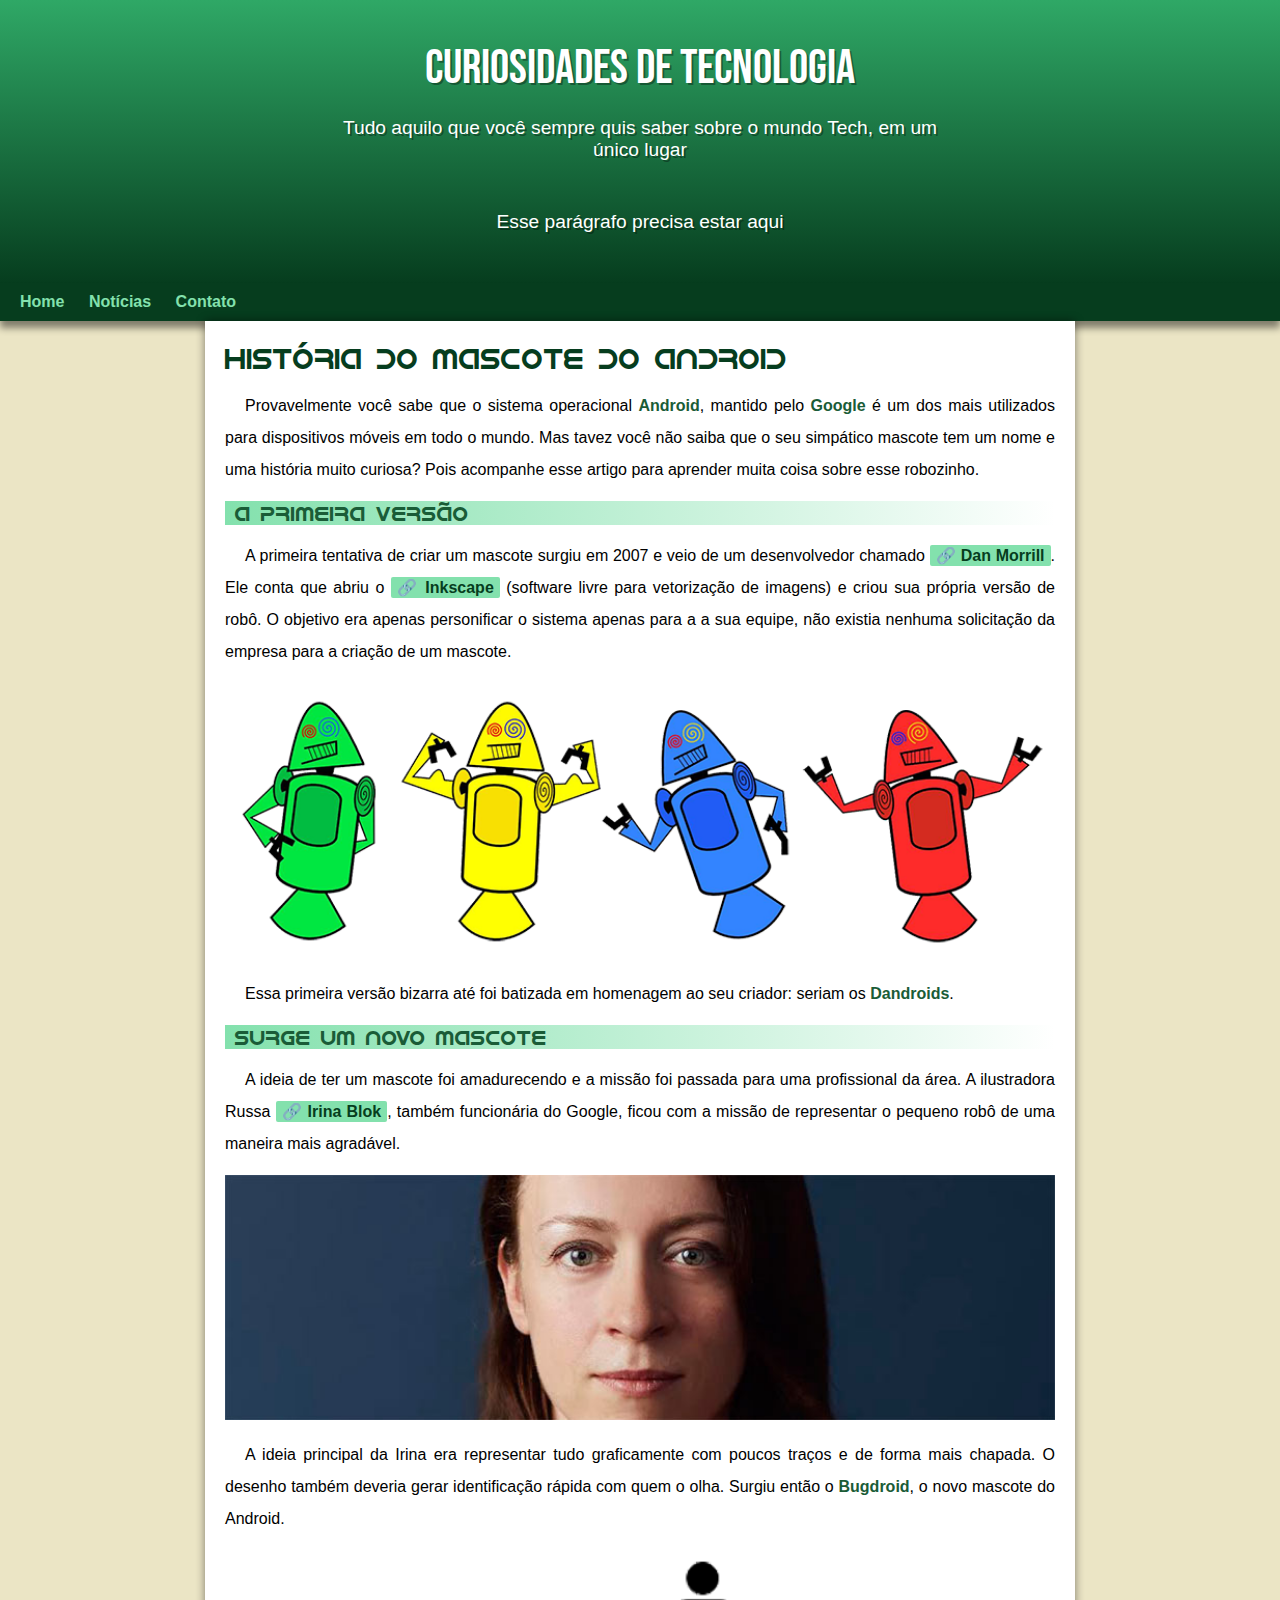
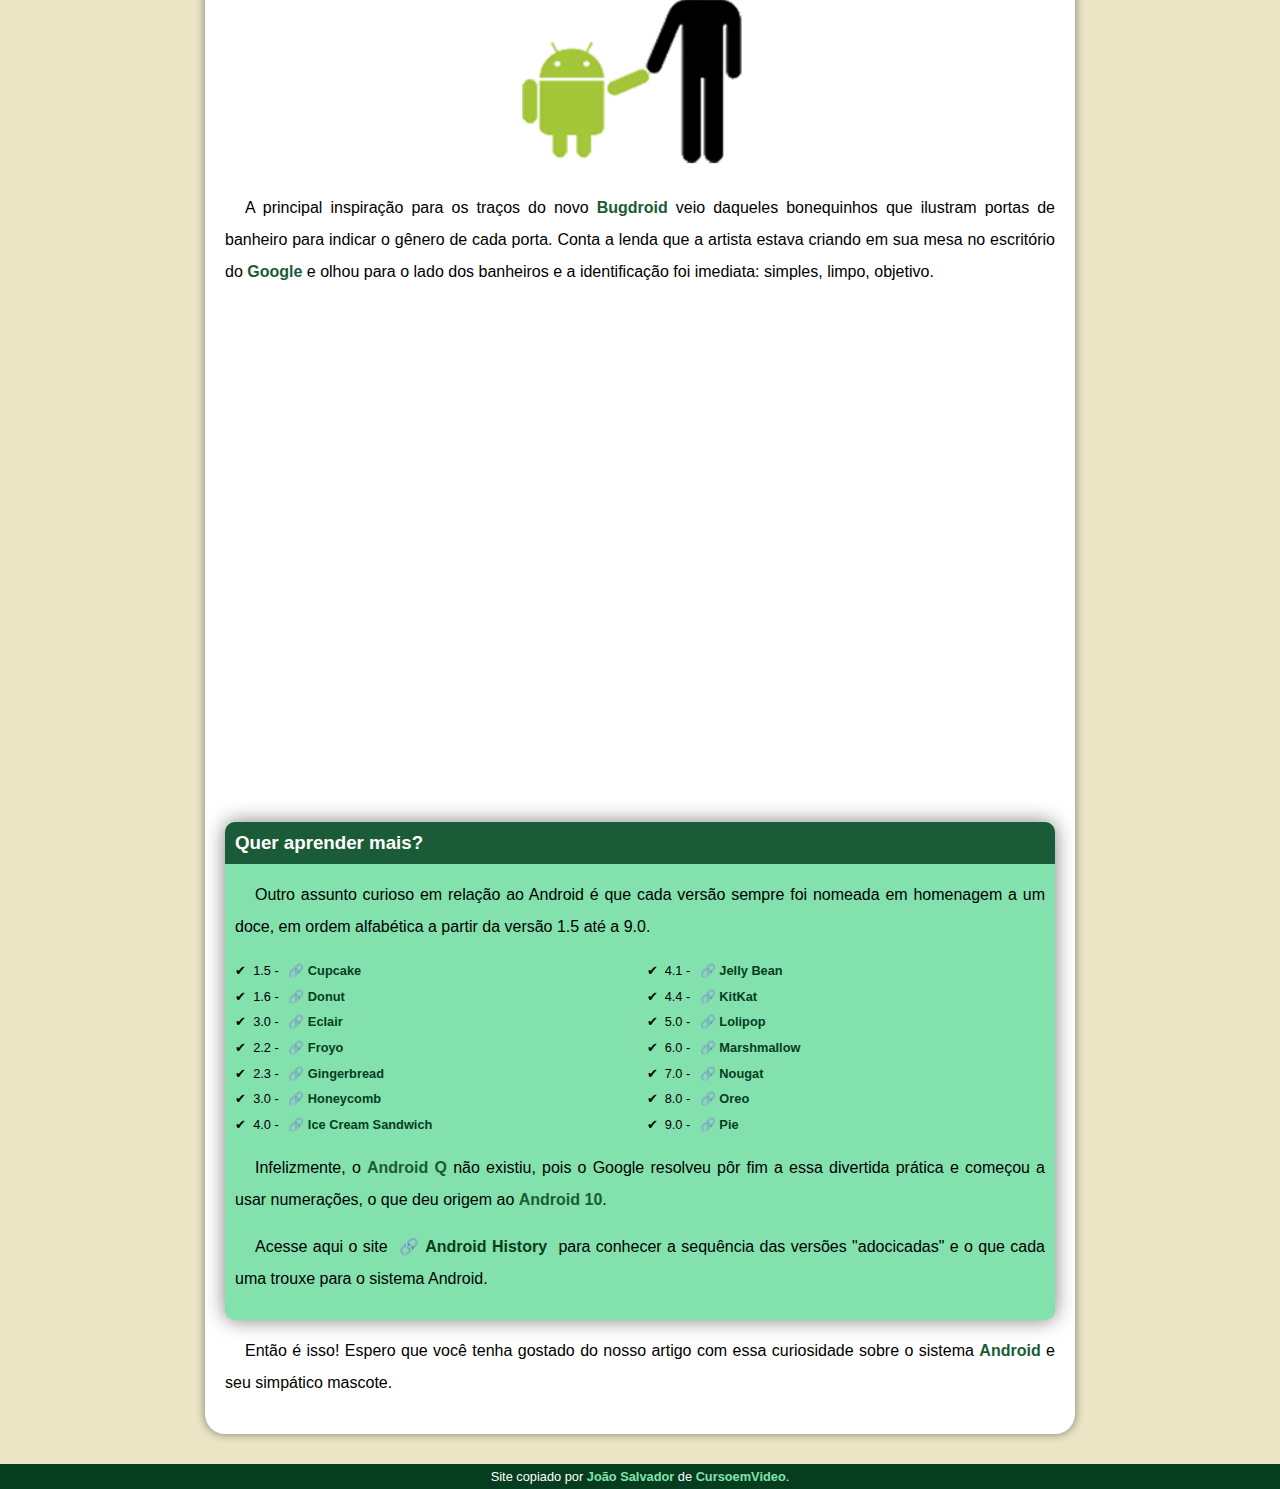
<file: index.html>
<!DOCTYPE html>
<html lang="pt-br">
<head>
    <meta charset="UTF-8">
    <meta http-equiv="X-UA-Compatible" content="IE=edge">
    <meta name="viewport" content="width=device-width, initial-scale=1.0">
    <title>Como Surgiu o Mascote do Android</title>
    <link rel="shortcut icon" href="imagens/favicon.ico" type="image/x-icon">
    <link rel="stylesheet" href="estilo/style.css">
</head>
<body>
    <header>
        <h1>Curiosidades de Tecnologia</h1>
        <p>Tudo aquilo que você sempre quis saber sobre o mundo Tech, em um único lugar</p>
        <p>Esse parágrafo precisa estar aqui</p>
    </header>
    <nav>
        <a href="home.html">Home</a>
        <a href="#">Notícias</a>
        <a href="#">Contato</a>
    </nav>
    <main>
        <article>
            <h1>História do Mascote do Android</h1>

            <p>Provavelmente você sabe que o sistema operacional <strong>Android</strong>, mantido pelo <strong>Google</strong> é um dos mais utilizados para dispositivos móveis em todo o mundo. Mas tavez você não saiba que o seu simpático mascote tem um nome e uma história muito curiosa? Pois acompanhe esse artigo para aprender muita coisa sobre esse robozinho.</p>

            <h2>A primeira versão</h2>

            <p>A primeira tentativa de criar um mascote surgiu em 2007 e veio de um desenvolvedor chamado <a target="_blank" href="https://androidcommunity.com/dan-morrill-shows-us-the-android-mascot-that-almost-was-20130103/" class="externo">Dan Morrill</a>. Ele conta que abriu o <a target="_blank" href="https://inkscape.org/pt-br/" class="externo">Inkscape</a> (software livre para vetorização de imagens) e criou sua própria versão de robô. O objetivo era apenas personificar o sistema apenas para a a sua equipe, não existia nenhuma solicitação da empresa para a criação de um mascote.</p>

            <picture>
                <source media="(max-width: 570px)" srcset="imagens/dan-droids-pq.png">
                <img src="imagens/dan-droids.png" alt="Dan Droids">
            </picture>

            <p>Essa primeira versão bizarra até foi batizada em homenagem ao seu criador: seriam os <strong>Dandroids</strong>.</p>

            <h2>Surge um novo mascote</h2>

            <p>A ideia de ter um mascote foi amadurecendo e a missão foi passada para uma profissional da área. A ilustradora Russa <a target="_blank" href="https://www.irinablok.com/android" class="externo">Irina Blok</a>, também funcionária do Google, ficou com a missão de representar o pequeno robô de uma maneira mais agradável.</p>

            <picture>
                <source media="(max-width: 570px)" srcset="imagens/irina-blok-pq.jpg">
                <img src="imagens/irina-blok.jpg" alt="Irina Blok">
            </picture>

            <p>A ideia principal da Irina era representar tudo graficamente com poucos traços e de forma mais chapada. O desenho também deveria gerar identificação rápida com quem o olha. Surgiu então o <strong>Bugdroid</strong>, o novo mascote do Android.</p>

            <img class="pequena" src="imagens/bugdroid.png" alt="Bugdroid">

            <p>A principal inspiração para os traços do novo <strong>Bugdroid</strong> veio daqueles bonequinhos que ilustram portas de banheiro para indicar o gênero de cada porta. Conta a lenda que a artista estava criando em sua mesa no escritório do <strong>Google</strong> e olhou para o lado dos banheiros e a identificação foi imediata: simples, limpo, objetivo.</p>

            <div = class="video">
                <iframe width="560" height="315" src="https://www.youtube.com/embed/l2UDgpLz20M" title="YouTube video player" frameborder="0" allow="accelerometer; autoplay; clipboard-write; encrypted-media; gyroscope; picture-in-picture" allowfullscreen></iframe>
            </div>

            <aside>
                <h3>Quer aprender mais?</h3>
                
                <p>Outro assunto curioso em relação ao Android é que cada versão sempre foi nomeada em homenagem a um doce, em ordem alfabética a partir da versão 1.5 até a 9.0.</p>
                <ul>
                    <li>1.5 - <a class="externo" target="_blank"href="https://pt.wikipedia.org/wiki/Android_Cupcake">Cupcake</a></li>
                    <li>1.6 - <a class="externo" target="_blank"href="https://pt.wikipedia.org/wiki/Android_Donut">Donut</a></li>
                    <li>3.0 - <a class="externo" target="_blank"href="https://pt.wikipedia.org/wiki/Android_Eclair">Eclair</a></li>
                    <li>2.2 - <a class="externo" target="_blank"href="https://pt.wikipedia.org/wiki/Android_Froyo">Froyo</a></li>
                    <li>2.3 - <a class="externo" target="_blank"href="https://pt.wikipedia.org/wiki/Android_Gingerbread">Gingerbread</a></li>
                    <li>3.0 - <a class="externo" target="_blank"href="https://pt.wikipedia.org/wiki/Android_Honeycomb">Honeycomb</a></li>
                    <li>4.0 - <a class="externo" target="_blank"href="https://pt.wikipedia.org/wiki/Android_Ice_Cream_Sandwich">Ice Cream Sandwich</a></li>
                    <li>4.1 - <a class="externo" target="_blank"href="https://pt.wikipedia.org/wiki/Android_Jelly_Bean">Jelly Bean</a></li>
                    <li>4.4 - <a class="externo" target="_blank"href="https://pt.wikipedia.org/wiki/Android_KitKat">KitKat</a></li>
                    <li>5.0 - <a class="externo" target="_blank"href="https://pt.wikipedia.org/wiki/Android_Lollipop">Lolipop</a></li>
                    <li>6.0 - <a class="externo" target="_blank"href="https://pt.wikipedia.org/wiki/Android_Marshmallow">Marshmallow</a></li>
                    <li>7.0 - <a class="externo" target="_blank"href="https://pt.wikipedia.org/wiki/Android_Nougat">Nougat</a></li>
                    <li>8.0 - <a class="externo" target="_blank"href="https://pt.wikipedia.org/wiki/Android_Oreo">Oreo</a></li>
                    <li>9.0 - <a class="externo" target="_blank"href="https://pt.wikipedia.org/wiki/Android_Pie">Pie</a></li>
                </ul>
                
                <p>Infelizmente, o <strong>Android Q</strong> não existiu, pois o Google resolveu pôr fim a essa divertida prática e começou a usar numerações, o que deu origem ao <strong>Android 10</strong>.</p>

                <p>Acesse aqui o site <a target="_blank" href="https://www.oficinadanet.com.br/post/13939-a-historia-do-android" class="externo">Android History</a> para conhecer a sequência das versões "adocicadas" e o que cada uma trouxe para o sistema Android.</p>
            </aside>
            <p>Então é isso! Espero que você tenha gostado do nosso artigo com essa curiosidade sobre o sistema <strong>Android</strong> e seu simpático mascote.</p>
        </article>
    </main>
    <footer>
        <p>Site copiado por <strong>João Salvador</strong> de <strong>CursoemVideo</strong>.</p>
    </footer>
    
</body>
</html>
</file>
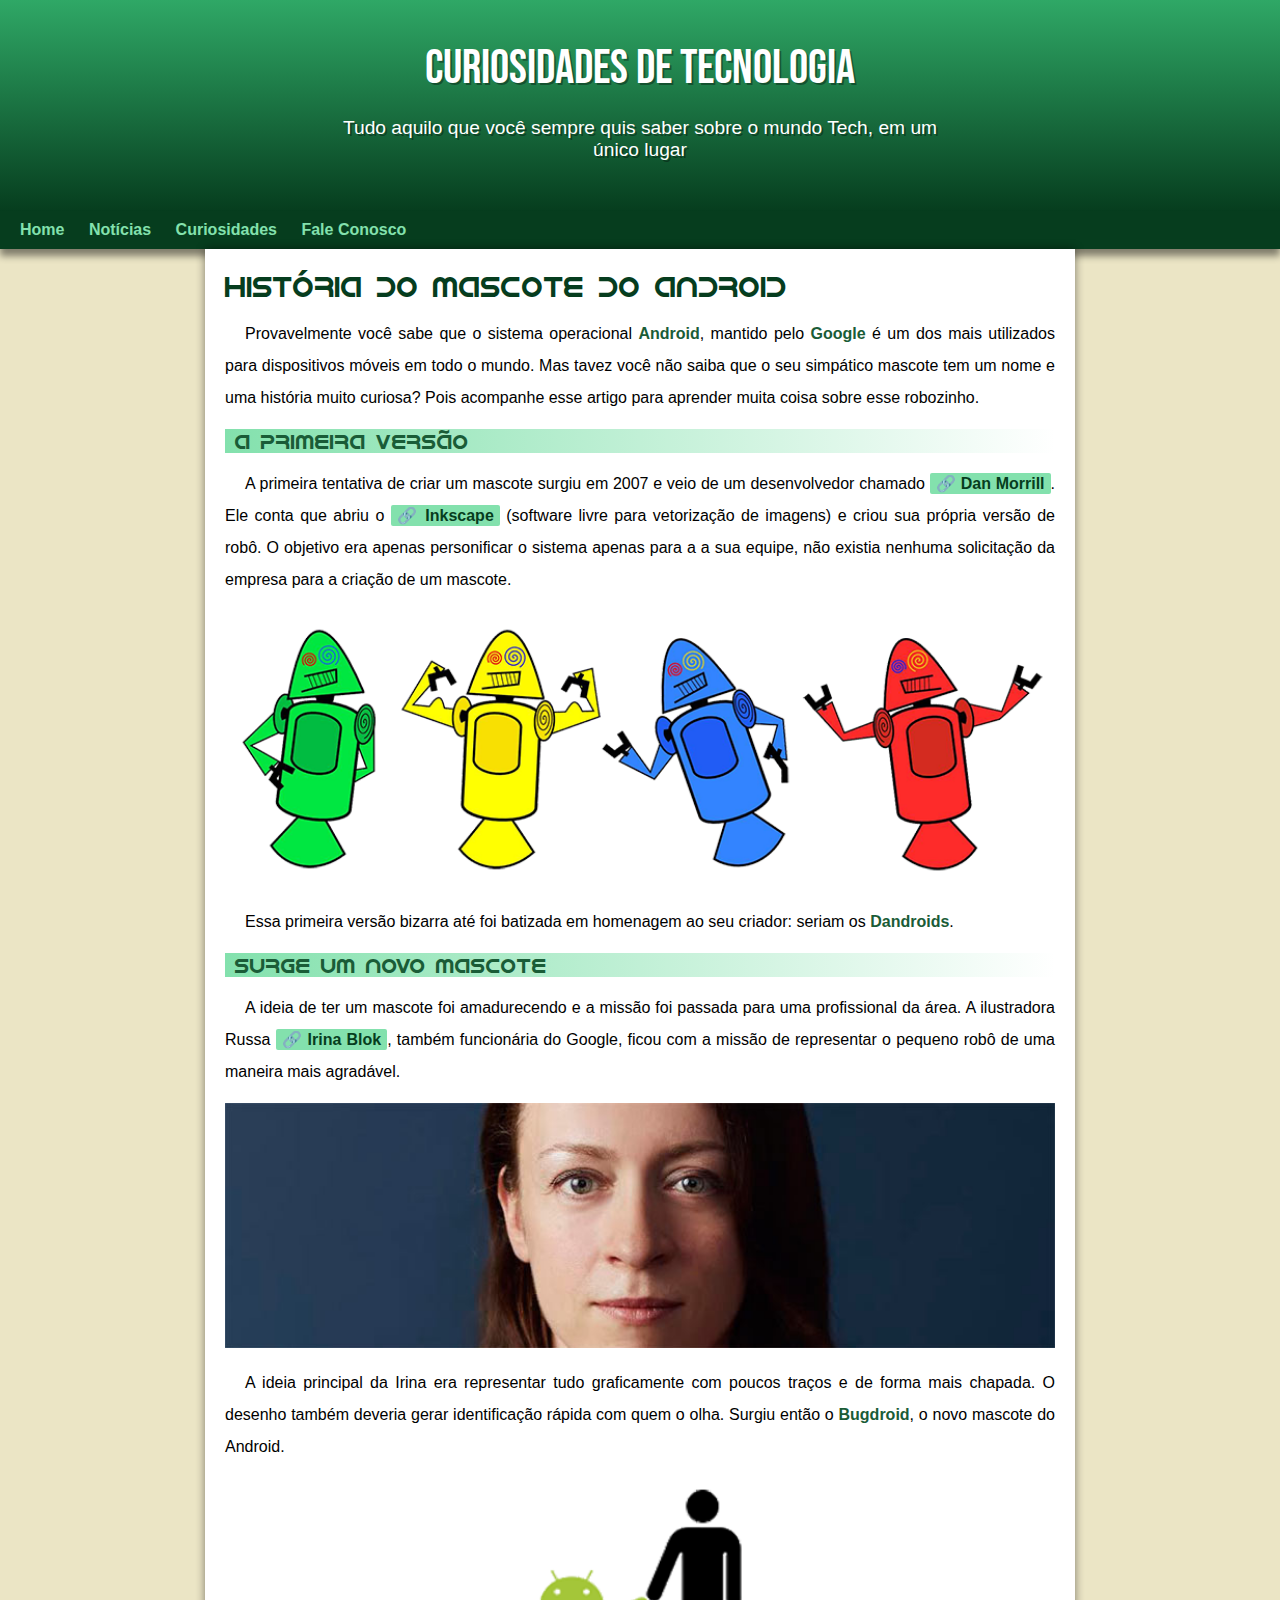
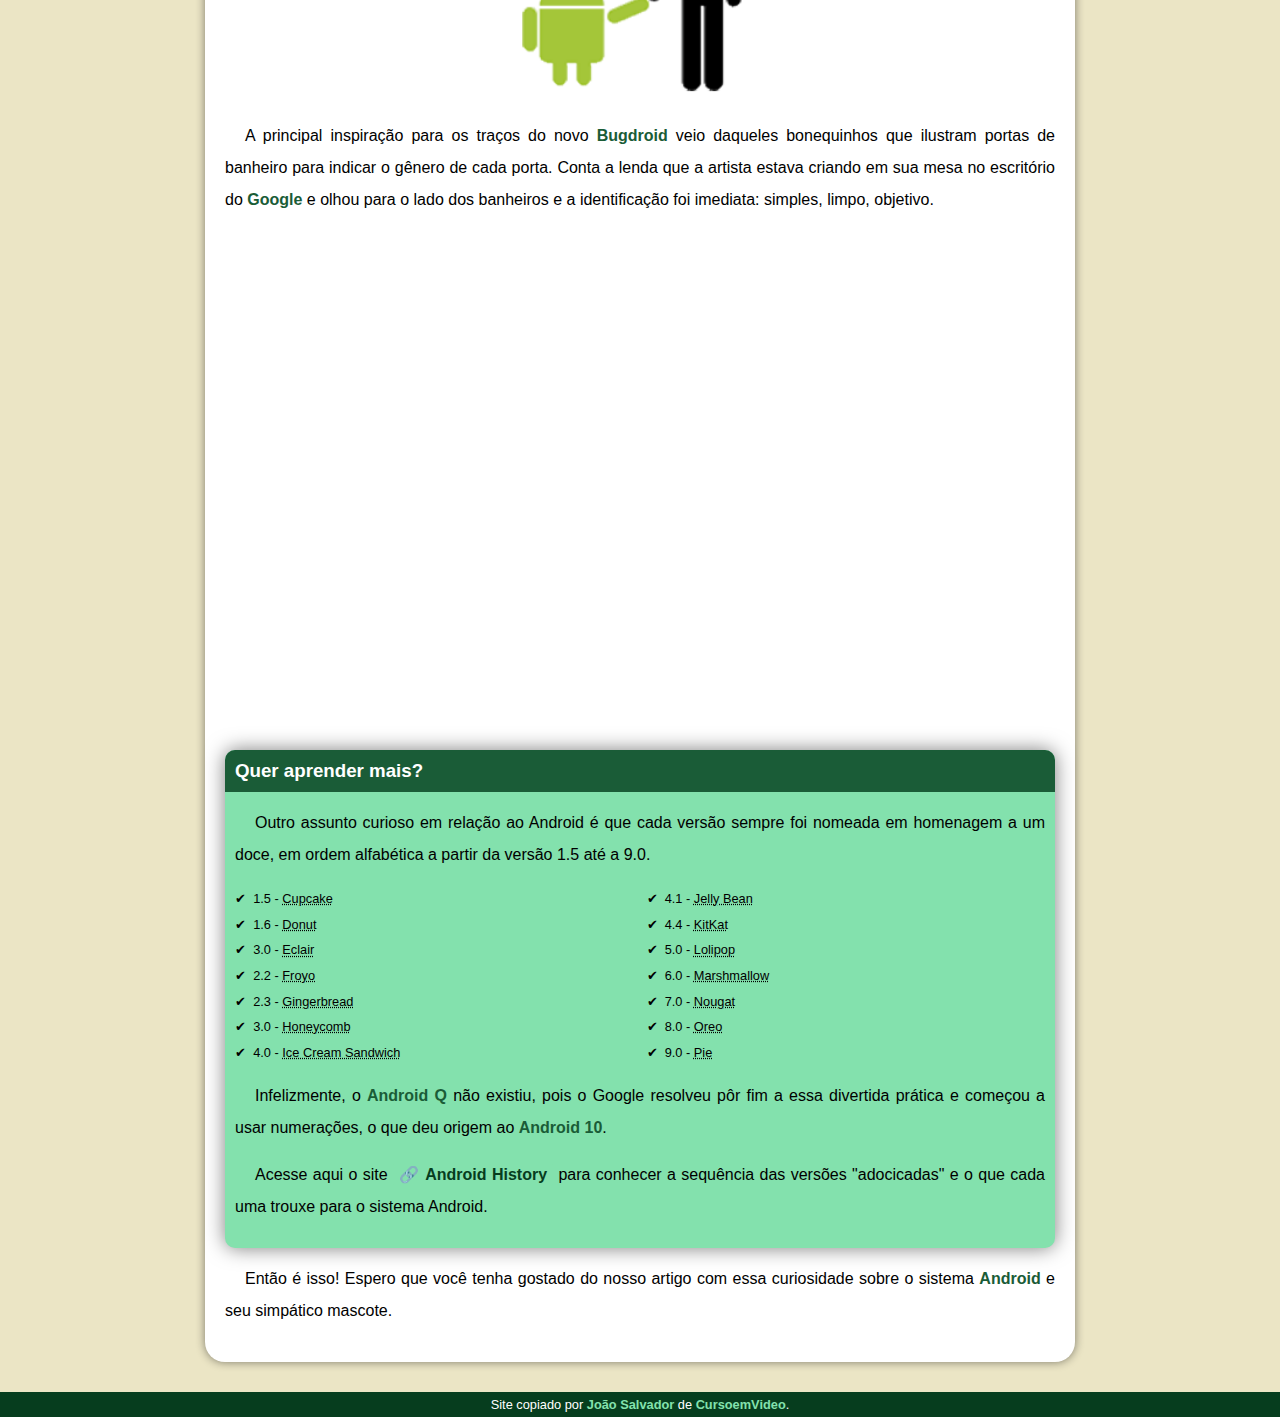
<file: android.html>
<!DOCTYPE html>
<html lang="pt-br">
<head>
    <meta charset="UTF-8">
    <meta http-equiv="X-UA-Compatible" content="IE=edge">
    <meta name="viewport" content="width=device-width, initial-scale=1.0">
    <title>Como Surgiu o Mascote do Android</title>
    <link rel="shortcut icon" href="imagens/favicon.ico" type="image/x-icon">
    <link rel="stylesheet" href="estilo/style.css">
</head>
<body>
    <header>
        <h1>Curiosidades de Tecnologia</h1>
        <p>Tudo aquilo que você sempre quis saber sobre o mundo Tech, em um único lugar</p>
    </header>
    <nav>
        <a href="#">Home</a>
        <a href="#">Notícias</a>
        <a href="#">Curiosidades</a>
        <a href="#">Fale Conosco</a>
    </nav>
    <main>
        <article>
            <h1>História do Mascote do Android</h1>

            <p>Provavelmente você sabe que o sistema operacional <strong>Android</strong>, mantido pelo <strong>Google</strong> é um dos mais utilizados para dispositivos móveis em todo o mundo. Mas tavez você não saiba que o seu simpático mascote tem um nome e uma história muito curiosa? Pois acompanhe esse artigo para aprender muita coisa sobre esse robozinho.</p>

            <h2>A primeira versão</h2>

            <p>A primeira tentativa de criar um mascote surgiu em 2007 e veio de um desenvolvedor chamado <a target="_blank" href="https://androidcommunity.com/dan-morrill-shows-us-the-android-mascot-that-almost-was-20130103/" class="externo">Dan Morrill</a>. Ele conta que abriu o <a target="_blank" href="https://inkscape.org/pt-br/" class="externo">Inkscape</a> (software livre para vetorização de imagens) e criou sua própria versão de robô. O objetivo era apenas personificar o sistema apenas para a a sua equipe, não existia nenhuma solicitação da empresa para a criação de um mascote.</p>

            <picture>
                <source media="(max-width: 570px)" srcset="imagens/dan-droids-pq.png">
                <img src="imagens/dan-droids.png" alt="Dan Droids">
            </picture>

            <p>Essa primeira versão bizarra até foi batizada em homenagem ao seu criador: seriam os <strong>Dandroids</strong>.</p>

            <h2>Surge um novo mascote</h2>

            <p>A ideia de ter um mascote foi amadurecendo e a missão foi passada para uma profissional da área. A ilustradora Russa <a target="_blank" href="https://www.irinablok.com/android" class="externo">Irina Blok</a>, também funcionária do Google, ficou com a missão de representar o pequeno robô de uma maneira mais agradável.</p>

            <picture>
                <source media="(max-width: 570px)" srcset="imagens/irina-blok-pq.jpg">
                <img src="imagens/irina-blok.jpg" alt="Irina Blok">
            </picture>

            <p>A ideia principal da Irina era representar tudo graficamente com poucos traços e de forma mais chapada. O desenho também deveria gerar identificação rápida com quem o olha. Surgiu então o <strong>Bugdroid</strong>, o novo mascote do Android.</p>

            <img class="pequena" src="imagens/bugdroid.png" alt="Bugdroid">

            <p>A principal inspiração para os traços do novo <strong>Bugdroid</strong> veio daqueles bonequinhos que ilustram portas de banheiro para indicar o gênero de cada porta. Conta a lenda que a artista estava criando em sua mesa no escritório do <strong>Google</strong> e olhou para o lado dos banheiros e a identificação foi imediata: simples, limpo, objetivo.</p>

            <div = class="video">
                <iframe width="560" height="315" src="https://www.youtube.com/embed/l2UDgpLz20M" title="YouTube video player" frameborder="0" allow="accelerometer; autoplay; clipboard-write; encrypted-media; gyroscope; picture-in-picture" allowfullscreen></iframe>
            </div>

            <aside>
                <h3>Quer aprender mais?</h3>
                
                <p>Outro assunto curioso em relação ao Android é que cada versão sempre foi nomeada em homenagem a um doce, em ordem alfabética a partir da versão 1.5 até a 9.0.</p>

                <ul>
                    <li>1.5 - <abbr title="Bolo de Copo">Cupcake</abbr></li>
                    <li>1.6 - <abbr title="Rosquinha">Donut</abbr></li>
                    <li>3.0 - <abbr title="Bomba">Eclair</abbr></li>
                    <li>2.2 - <abbr title="Iorgute Congelado">Froyo</abbr></li>
                    <li>2.3 - <abbr title="Biscoito de Gengibre">Gingerbread</abbr></li>
                    <li>3.0 - <abbr title="Favo de Mel">Honeycomb</abbr></li>
                    <li>4.0 - <abbr title="Sanduíche de Sorvete">Ice Cream Sandwich</abbr></li>
                    <li>4.1 - <abbr title="Jujuba">Jelly Bean</abbr></li>
                    <li>4.4 - <abbr title="KtKat">KitKat</abbr></li>
                    <li>5.0 - <abbr title="Pirulito">Lolipop</abbr></li>
                    <li>6.0 - <abbr title="Marshmallow">Marshmallow</abbr></li>
                    <li>7.0 - <abbr title="Torrone">Nougat</abbr></li>
                    <li>8.0 - <abbr title="Oreo">Oreo</abbr></li>
                    <li>9.0 - <abbr title="Torta">Pie</abbr></li>
                </ul>
                
                <p>Infelizmente, o <strong>Android Q</strong> não existiu, pois o Google resolveu pôr fim a essa divertida prática e começou a usar numerações, o que deu origem ao <strong>Android 10</strong>.</p>

                <p>Acesse aqui o site <a target="_blank" href="https://www.oficinadanet.com.br/post/13939-a-historia-do-android" class="externo">Android History</a> para conhecer a sequência das versões "adocicadas" e o que cada uma trouxe para o sistema Android.</p>
            </aside>
            <p>Então é isso! Espero que você tenha gostado do nosso artigo com essa curiosidade sobre o sistema <strong>Android</strong> e seu simpático mascote.</p>
        </article>
    </main>
    <footer>
        <p>Site copiado por <strong>João Salvador</strong> de <strong>CursoemVideo</strong>.</p>
    </footer>
    
</body>
</html>
</file>
<file: estilo/style.css>
@charset "UTF-8";

@import url('https://fonts.googleapis.com/css2?family=Bebas+Neue&display=swap');

@font-face {
    font-family: android;
    src: url('../fontes/IDroid.otf') format('opentype');
    font-weight: normal;
}

:root{
    --cor0: #EBE5C5;
    --cor1: #83e1ad;
    --cor2: #3ddc84;         
    --cor3: #2fa866;
    --cor4: #1a5c37;
    --cor5: #063d1e;

    --font-padrao: arial, verdana, helvetica, sans-serif;
    --font-detaque: 'Bebas Neue', sans-serif;
    --font-android: android, cursive;

    --sombra: 2px 2px 0px rgba(0, 0, 0, 0.342);
}
*{
    margin: 0px;
    padding: 0px;
}

body{
    background-color: var(--cor0);
    font-family: var(--font-padrao);
}

header > h1{
    color: white;
    font-family: var(--font-detaque);
    text-shadow: var(--sombra);
    font-size: 3em;
    margin-bottom: 20px;
    font-weight: normal;
}

header > p{
    color: white;
    font-family: var(--font-padrao);
    text-shadow: var(--sombra);
    font-size: 1.2em;
    max-width: 600px;
    margin: auto;
    padding-left: 15px;
    padding-right: 15px;
    padding-bottom: 50px;
}

header{
    background-image: linear-gradient(to bottom, var(--cor3), var(--cor5));
    min-height: 150px;
    padding-top: 40px;
    text-align: center;

}
nav{
    background-color: var(--cor5);
    padding: 10px;
    box-shadow: 0px 7px 7px rgba(0, 0, 0, 0.452);
}
nav > a{
    color: var(--cor1);
    font-weight: bold;
    padding: 10px;
    font-family: var(--font-padrao);
    text-decoration: none;
    transition-duration: 0.5s;
    border-radius: 5px;
}
nav > a:hover{
    background-color: var(--cor3);
    color: var(--cor5);
}
nav > a:active{
    background-color: white;
}
main{
    margin: auto;
    max-width: 830px;
    background-color: white;
    padding: 15px;
    border-radius: 0px 0px 20px 20px;
    margin-bottom: 30px;
    box-shadow: 0px 0px 10px rgba(0, 0, 0, 0.473);
    padding: 20px;
}
main p{
    margin: 15px 0px;
    text-align: justify;
    text-indent: 20px;
    line-height: 2em;
}
main h1{
    font-family: var(--font-android);
    color: var(--cor5);
    font-size: 1.8em;
    font-weight: normal;
}

main h2{
    font-family: var(--font-android);
    font-weight: normal;
    color: var(--cor4);
    font-size: 1.3em;
    background-image: linear-gradient(to right, var(--cor1), transparent);
    text-indent: 10px;
}
main img{
    width: 100%;
}

main img.pequena{
    max-width: 350px;
    display: block;
    margin: auto;
}
main strong{
    color: var(--cor4);
    font-weight: bold;
}
main a{
    color: var(--cor5);
    background-color: var(--cor1);
    text-decoration: none;
    font-weight: bold;
    padding: 2px 6px;
    border-radius: 2px;

}
main a:hover{
    text-decoration: underline;
    color: var(--cor3);
}
a.externo::before{
    content: '\1f517\00a0';
}

div.video{
    margin: 0px -20px 30px -20px;
    padding: 20px;
    position: relative;
    padding-bottom: 56.5%;

}

div.video > iframe{
    position: absolute;
    top: 0%;
    left: 0%;
    height: 100%;
    width: 100%;
}

aside{
    background-color: var(--cor1);
    padding: 10px;
    border-radius: 10px;
    box-shadow: 0px 0px 20px rgba(0, 0, 0, 0.514);
}
aside > ul{
    font-size: 0.8em;
    line-height: 2;
    list-style-position: inside;
    list-style-type: '\2714\00a0\00a0';
    columns: 2;
}
aside h3{
    background-color: var(--cor4);
    color: white;
    margin: -10px -10px 0px -10px;
    padding: 10px;
    border-radius: 10px 10px 0px 0px;
}
main a:active{
    color: var(--cor5);
}
aside ul a:active{
    font-size: 14px;
}
footer{
    background-color: var(--cor5);
    text-align: center;
    color: white;
    font-size: 0.8em;
    padding: 5px;

}
footer strong{
    color: var(--cor1);
}
</file>
